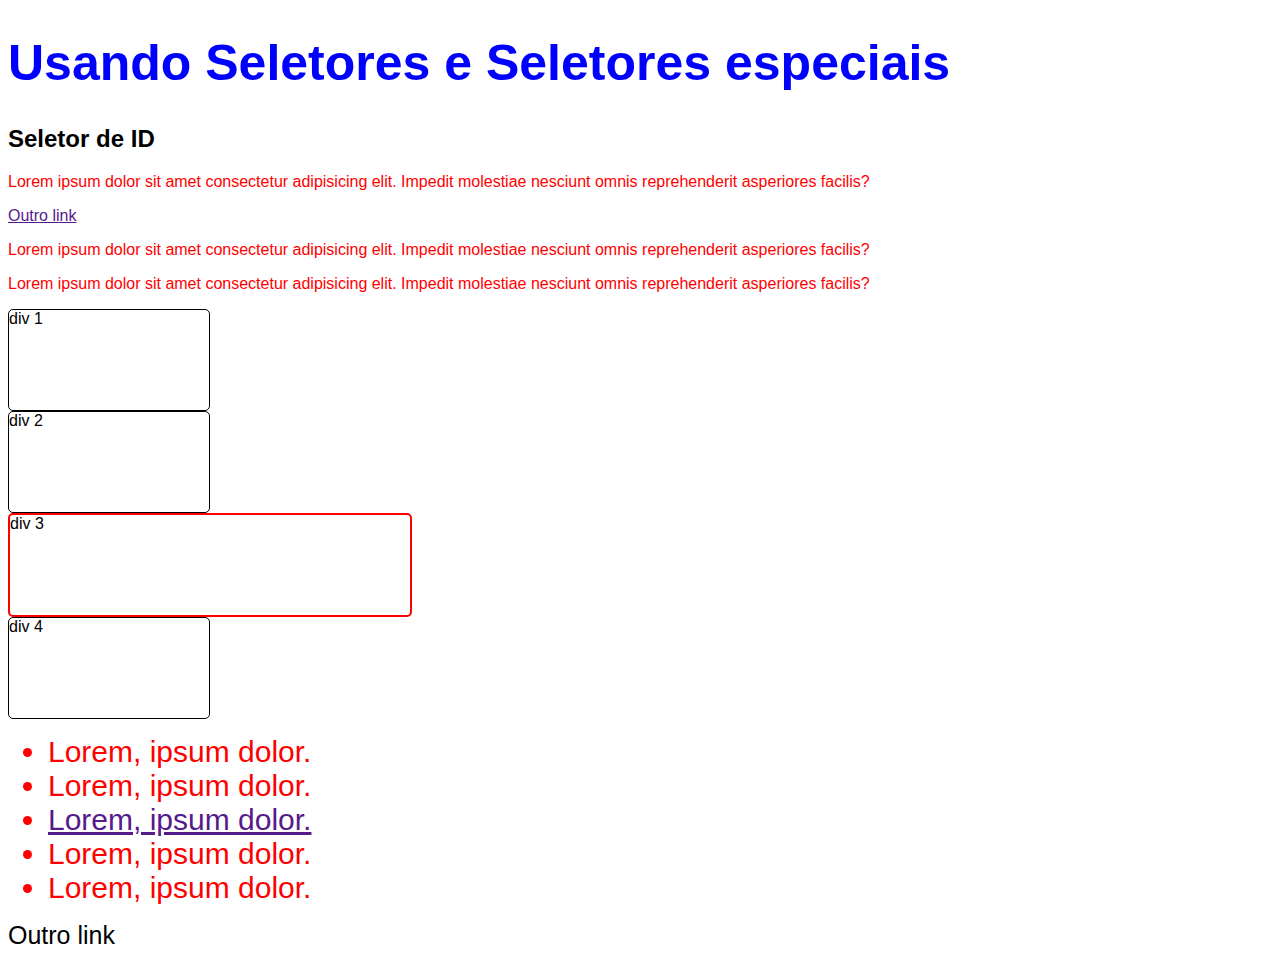
<file: cap_6/index.html>
<!DOCTYPE html>
<html lang="en">

<head>
    <meta charset="UTF-8">
    <meta name="viewport" content="width=device-width, initial-scale=1.0">
    <title>Seletores</title>
    <link rel="stylesheet" href="style.css">
</head>

<body>

    <h1 id="titulo">Usando Seletores e Seletores especiais</h1>

    <h2>Seletor de ID</h2>

    <div>
        <p>Lorem ipsum dolor sit amet consectetur adipisicing elit. Impedit molestiae nesciunt omnis
            reprehenderit asperiores facilis?</p>

        <a href="">Outro link</a>

        <p>Lorem ipsum dolor sit amet consectetur adipisicing elit. Impedit molestiae nesciunt omnis
            reprehenderit asperiores facilis?</p>
        <p>Lorem ipsum dolor sit amet consectetur adipisicing elit. Impedit molestiae nesciunt omnis
            reprehenderit asperiores facilis?</p>
    </div>

    <div class="container">div 1</div>
    <div class="container">div 2</div>
    <div class="container maior">div 3</div>
    <div class="container">div 4</div>

    <ul>
        <li>Lorem, ipsum dolor.</li>
        <li>Lorem, ipsum dolor.</li>
        <li><a href="" target="_blank">Lorem, ipsum dolor.</a></li>
        <li>Lorem, ipsum dolor.</li>
        <li>Lorem, ipsum dolor.</li>
    </ul>

    <a href="">Outro link</a>
</body>

</html>
</file>
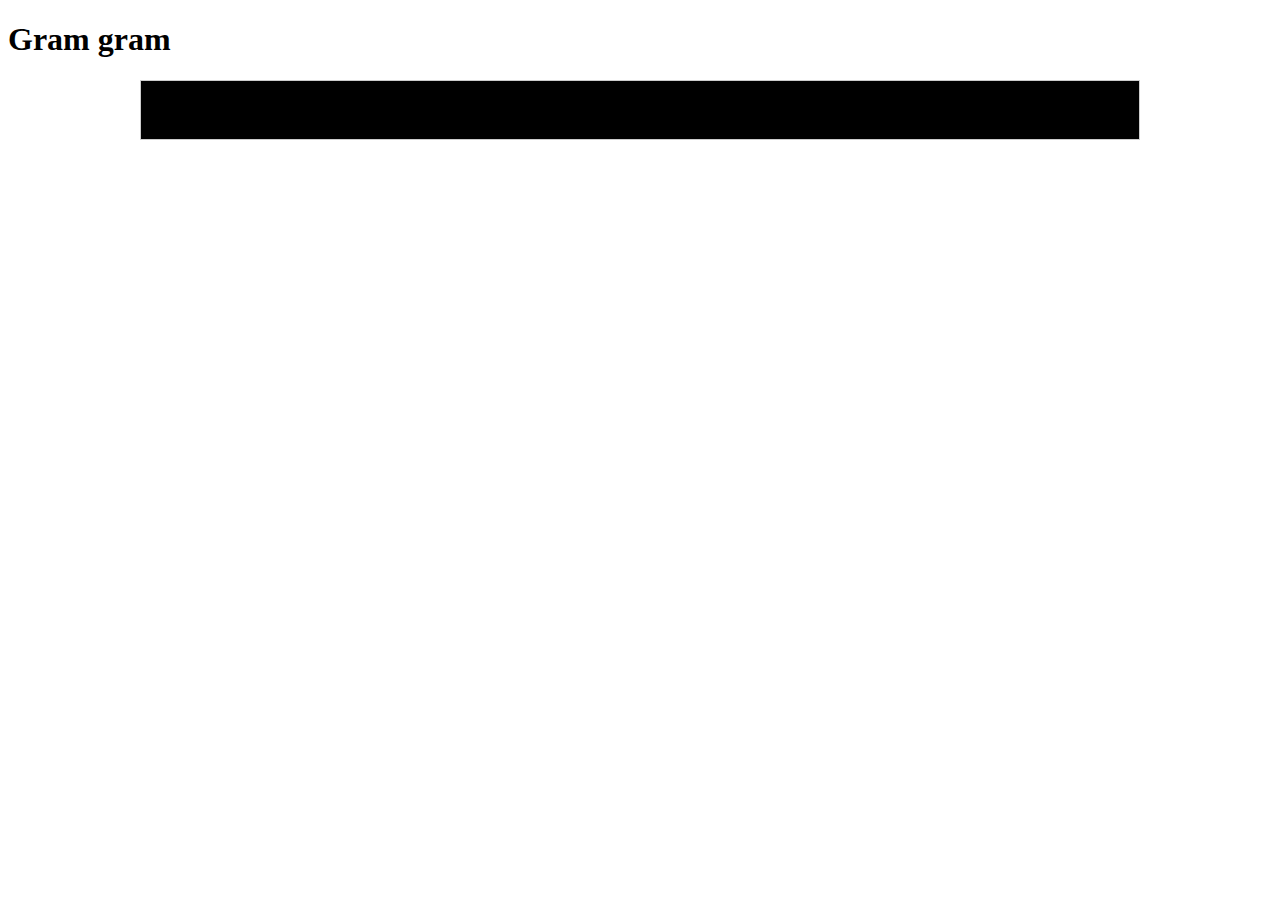
<file: cap_6/fontes awesome/index.html>
<!DOCTYPE html>
<html lang="pt-br">

<head>
    <meta charset="UTF-8">
    <meta name="viewport" content="width=device-width, initial-scale=1.0">
    <title>fontes awesome</title>
    <!-- link awesome -->
    <link rel="stylesheet" href="https://cdnjs.cloudflare.com/ajax/libs/font-awesome/6.4.2/css/all.min.css"
        integrity="sha512-z3gLpd7yknf1YoNbCzqRKc4qyor8gaKU1qmn+CShxbuBusANI9QpRohGBreCFkKxLhei6S9CQXFEbbKuqLg0DA=="
        crossorigin="anonymous" referrerpolicy="no-referrer" />
    <link rel="stylesheet" href="style.css">
</head>

<body>

    <h1>Gram gram</h1>

    <div class="redes_sociais">
        <a href=""><i class="fa-brands fa-instagram redes_sociais_itens"></i></a>
        <a href=""><i class="fa-brands fa-twitch redes_sociais_itens"></i></a>
        <a href=""><i class="fa-brands fa-twitter redes_sociais_itens"></i></a>
    </div>

</body>

</html>
</file>
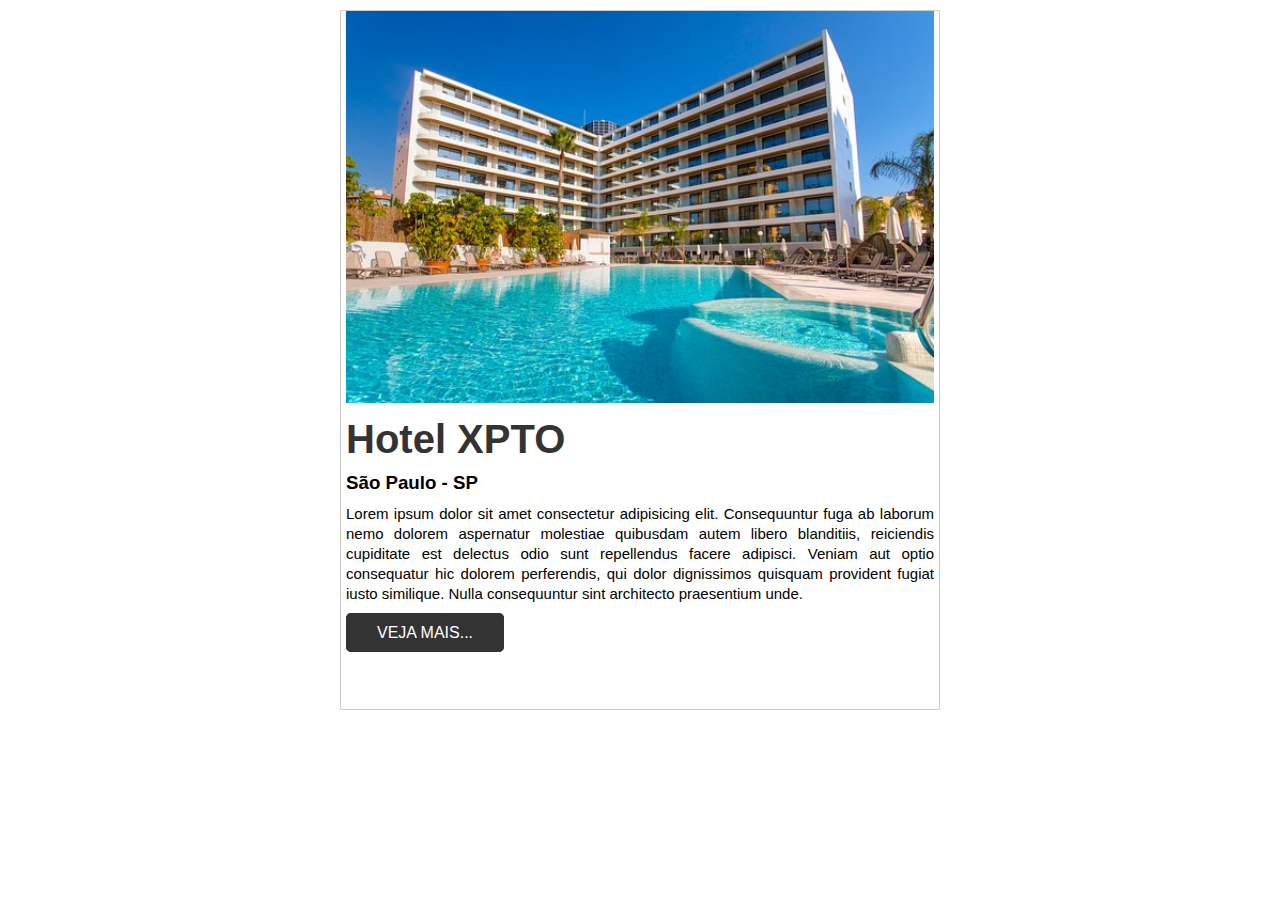
<file: cap_6/mais sobre awesome/index.html>
<!DOCTYPE html>
<html lang="pt-br">

<head>
    <meta charset="UTF-8">
    <meta name="viewport" content="width=device-width, initial-scale=1.0">
    <title>hoteis SP</title>
    <link rel="stylesheet" href="https://cdnjs.cloudflare.com/ajax/libs/font-awesome/6.4.2/css/all.min.css"
        integrity="sha512-z3gLpd7yknf1YoNbCzqRKc4qyor8gaKU1qmn+CShxbuBusANI9QpRohGBreCFkKxLhei6S9CQXFEbbKuqLg0DA=="
        crossorigin="anonymous" referrerpolicy="no-referrer" />
    <link rel="stylesheet" href="style.css">
</head>

<body>

    <div class="hotel">
        <img src="hotel.jpg" class="hotel_imagem"
            alt="hotel xpto">
        <h1 class="hotel_nome">Hotel XPTO</h1>
        <h3 hotel_cidade>São Paulo - SP</h3>
        <div class="hotel_avaliacao">
            <i class="fa-solid fa-star"></i>
            <i class="fa-solid fa-star"></i>
            <i class="fa-solid fa-star"></i>
            <i class="fa-solid fa-star"></i>
            <i class="fa-solid fa-star estrela_cinza"></i>
        </div>

        <p class="hotel_descricao">Lorem ipsum dolor sit amet consectetur adipisicing elit. Consequuntur fuga ab laborum
            nemo dolorem aspernatur
            molestiae quibusdam autem libero blanditiis, reiciendis cupiditate est delectus odio sunt repellendus facere
            adipisci. Veniam aut optio consequatur hic dolorem perferendis, qui dolor dignissimos quisquam provident
            fugiat iusto similique. Nulla consequuntur sint architecto praesentium unde.</p>
        <p>
            <a href="" class="hotel_link">Veja mais...</a>
        </p>
    </div>
</body>

</html>
</file>
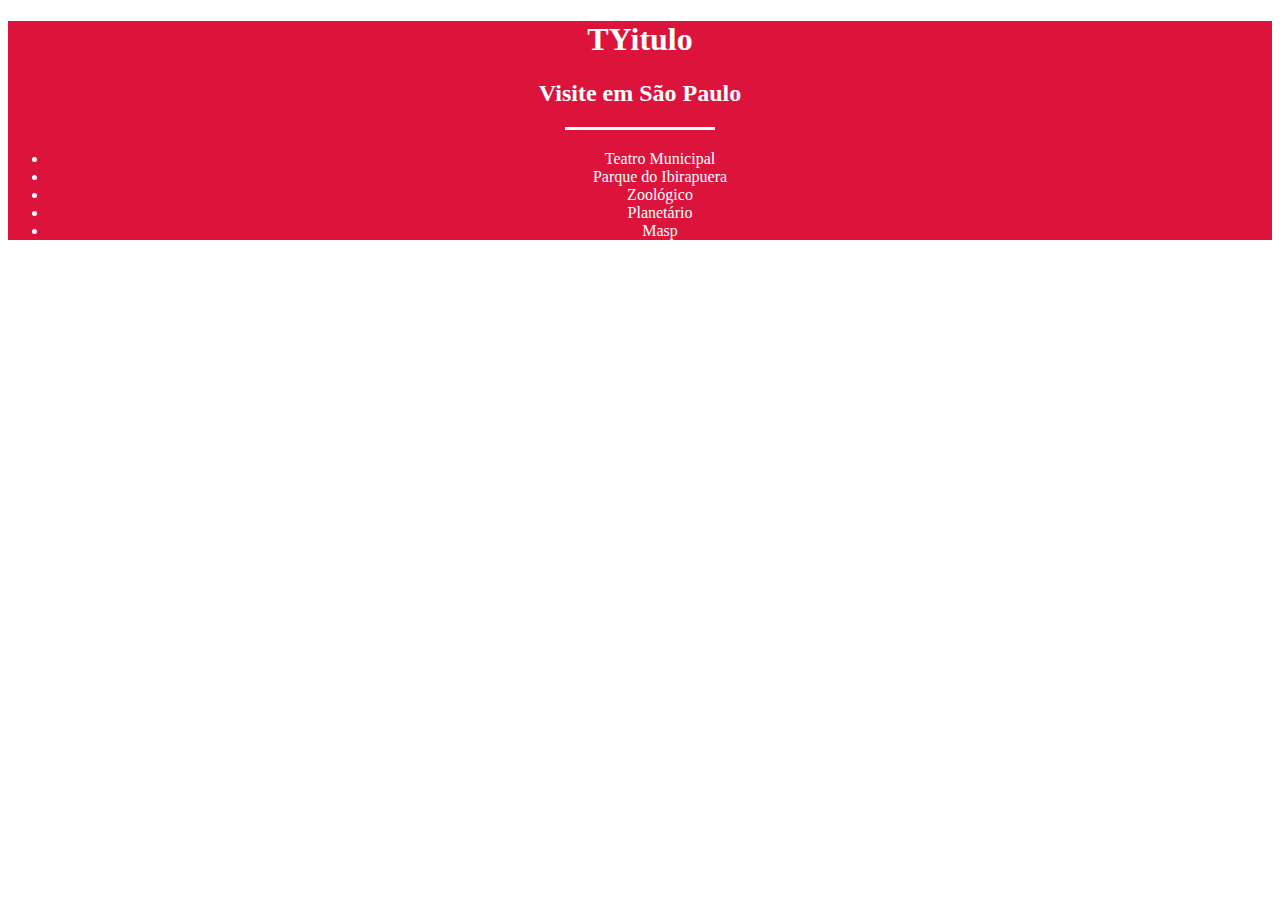
<file: cap_6/teste/index.html>
<!DOCTYPE html>
<html lang="pt-br">
<head>
    <meta charset="UTF-8">
    <meta name="viewport" content="width=device-width, initial-scale=1.0">
    <title>pseudoelementos</title>
    <link rel="stylesheet" href="style.css">
</head>
<body>

    <div class="box">
        <h1>TYitulo</h1>
        <h2>Visite em São Paulo</h2>            
        <ul>
             <li>Teatro Municipal</li>
             <li>Parque do Ibirapuera</li>
             <li>Zoológico</li>
             <li>Planetário</li>
             <li>Masp</li>
        </ul>           
     </div>
</body>
</html>
</file>
<file: cap_6/style.css>
body{
    font-family: 'Sans-Serif' ,sans-serif;
}

#primeiro {
    font-size: 25px;
    color: tomato;
}

#titulo {
    color: blue;
    font-size: 50px;
}

.texto {
    color: orange;
    font-size: 35px;
}

.container {
    width: 200px;
    height: 100px;
    border: 1px solid #000;
    border-radius: 5px;
}

.maior {
    width: 400px;
    border: 2px solid red;
}

/* formata todos os elementos da página  */
/* * {                     
    margin: 0px;
    padding: 0px;
    box-sizing: border-box;
} */

/* Formatação adjacente */
ul + a {
    font-size: 25px;
    color: #000;
    text-decoration: none;
} 

/* formataçao todos os a depois da UL*/
ul ~ a {
    font-size: 25px;
    color: #000;
    text-decoration: none;
} 

/* formatação para os descendentes diretos */
div > p {
    color: red;
}

/* formatação específica */
li:hover {
    color: red;
    font-size: 30px;
}

li:nth-child(2){
    color: red;
    font-size: 30px;
}

li:last-child{
    color: red;
    font-size: 30px;
}

li:first-child{
    color: red;
    font-size: 30px;
}

/* eLementos pares */
li:nth-child(even){
    color: red;
    font-size: 30px;
}
/* elementos impares */
li:nth-child(odd){
    color: red;
    font-size: 30px;
}

/* nega a formatação do elemento */
li:not(:last-child){
    color: red;
    font-size: 30px;
}
</file>
<file: cap_6/fontes awesome/style.css>
.redes_sociais {
    width: 1000px;
    height: 60px;
    margin: 10px auto;
    padding: 15px 0px;
    box-sizing: border-box;
    border: 1px solid #ccc;
    background-color: #000;
    text-align: center;
}

.redes_sociais_itens {
    font-size: 23px;
    color: #ccc;
    margin: 0px 10px;
    padding: 0px 20px;

}

.redes_sociais_itens:hover {
    font-size: 30px;
    color: #fff;
}
</file>
<file: cap_6/mais sobre awesome/style.css>
* {
    margin: 0px;
    padding: 0px;
    box-sizing: border-box;
}

body {
    font-family: 'Open Sans', sans-serif;
}

.hotel {
    width: 600px;
    height: 700px;
    border: 1px solid #ccc;
    margin: 10px auto;
    padding: 0 5px;
}

.hotel_imagem {
    width: 100%;
}

.hotel_nome{
    margin: 10px 0px;
    font-size: 40px;
    color: #333;
}

.hotel_cidade {
    margin: 10px 0;
    font-size: 20px ;
}

.estrela_cinza {
    color: #ccc;
}

.hotel_descricao {
    margin: 10px 0px 20px;
    font-size: 15px;
    text-align: justify;
    line-height: 20px;
}

.hotel_link {
    text-decoration: none;
    border: 1px solid #333;
    padding: 10px 30px;
    border-radius: 5px;
    background-color: #333;
    color: #fff;
    text-transform: uppercase;
    font-weight: 900px;
}

.hotel_link:hover {
    background-color: #fff;
    color: #333;
}
</file>
<file: cap_6/teste/style.css>
.box {
    text-align: center;
    background-color: #DC143c;
    color: #fff;
}
/* first-line */
h2::after {
    content: '';
    width: 150px;
    height: 3px;
    background-color: #FFF;       
    margin: 20px auto 10px;
    display: block;
}
</file>
